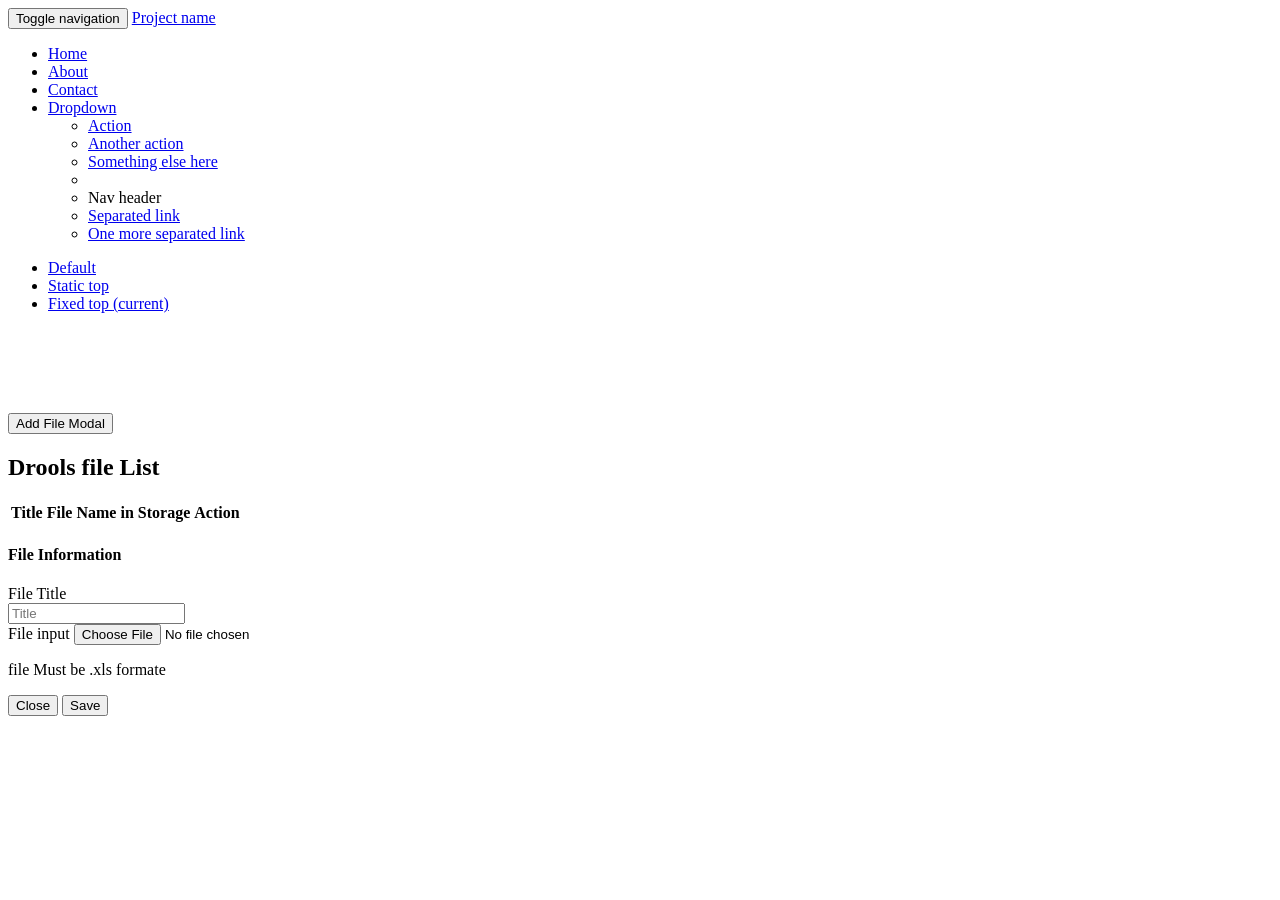
<file: DroolsPluginForLms/src/main/resources/templates/index.html>
<!DOCTYPE html>
<html lang="en">
<head>
  <title>Bootstrap Example</title>
  <meta charset="utf-8"/>
  <meta name="viewport" content="width=device-width, initial-scale=1" />
  <link rel="stylesheet" th:href="@{/stylesheets/vendor/bootstrap/css/bootstrap.min.css}"></link>
  <link rel="stylesheet" th:href="@{stylesheets/application.css}"></link>
</head>

<body>
<nav class="navbar navbar-default navbar-fixed-top">
      <div class="container">
        <div class="navbar-header">
          <button type="button" class="navbar-toggle collapsed" data-toggle="collapse" data-target="#navbar" aria-expanded="false" aria-controls="navbar">
            <span class="sr-only">Toggle navigation</span>
            <span class="icon-bar"></span>
            <span class="icon-bar"></span>
            <span class="icon-bar"></span>
          </button>
          <a class="navbar-brand" href="#">Project name</a>
        </div>
        <div id="navbar" class="navbar-collapse collapse">
          <ul class="nav navbar-nav">
            <li class="active"><a href="#">Home</a></li>
            <li><a href="#about">About</a></li>
            <li><a href="#contact">Contact</a></li>
            <li class="dropdown">
              <a href="#" class="dropdown-toggle" data-toggle="dropdown" role="button" aria-haspopup="true" aria-expanded="false">Dropdown <span class="caret"></span></a>
              <ul class="dropdown-menu">
                <li><a href="#">Action</a></li>
                <li><a href="#">Another action</a></li>
                <li><a href="#">Something else here</a></li>
                <li role="separator" class="divider"></li>
                <li class="dropdown-header">Nav header</li>
                <li><a href="#">Separated link</a></li>
                <li><a href="#">One more separated link</a></li>
              </ul>
            </li>
          </ul>
          <ul class="nav navbar-nav navbar-right">
            <li><a href="../navbar/">Default</a></li>
            <li><a href="../navbar-static-top/">Static top</a></li>
            <li class="active"><a href="./">Fixed top <span class="sr-only">(current)</span></a></li>
          </ul>
        </div><!--/.nav-collapse -->
      </div>
    </nav>
<!-- container -->
<div class="container">
 <div class="row" style="margin-top:100px">
  <div class="col-md-8 col-md-offset-2">
  <button type="button" class="btn btn-primary pull-right" data-toggle="modal" data-target="#addfileModal">
		  Add File Modal
   </button>
		    <h2>Drools file List</h2>
		  <table class="table table-striped" id="droolsFileListTable">
		    <thead>
		        <tr>
		            <th>Title</th>
		            <th>File Name in Storage</th>
		            <th>Action</th>
		        </tr>
		    </thead>
	     	<tbody id="droolsFileListTable_tBody" >	
		    </tbody>
		   </table>
        
  </div>
 </div>
</div>
<!-- /container -->


<!-- Modal -->
<div class="modal fade" id="addfileModal" tabindex="-1" role="dialog" aria-labelledby="exampleModalLabel" aria-hidden="true">
  <div class="modal-dialog" role="document">
   <form id="create-form">
     <input type="hidden" name="id"  id="id"/>
     <input type="hidden" name="currentFile"  id="currentFile"/>
    <div class="modal-content">
      <div class="modal-header">
        <h4 class="modal-title" id="exampleModalLabel">File Information</h4>
      </div>
      <div class="modal-body">
		  <div class="form-group row">
		    <label for="name" class="col-sm-3 col-form-label">File Title</label>
		      <div class="col-sm-8">
	           <input type="text" name="title"  class="form-control" id="title" placeholder="Title" />
	          </div>
	       </div>
 		  <div class="form-group">
			    <label for="file">File input</label>
			    <input type="file" name="file" id="file"/>
			    <p class="help-block">file Must be .xls formate</p>
		 </div>
      </div>
      <div class="modal-footer">
        <button type="button" class="btn btn-secondary" onClick="closeModal()">Close</button>
  	<button type="button" id="bRef" class="btn btn-sm" onClick="addData();">Save</button>
      </div>
    </div>
   </form>
  </div>
</div>

  <script th:src="@{/javascripts/vendor/jquery/jquery-2.2.0.min.js}"></script>
  <script th:src="@{/javascripts/vendor/bootstrap/bootstrap.min.js}"></script>
  <script th:src="@{/javascripts/application.js}"></script>

</body>
</html>
</file>
